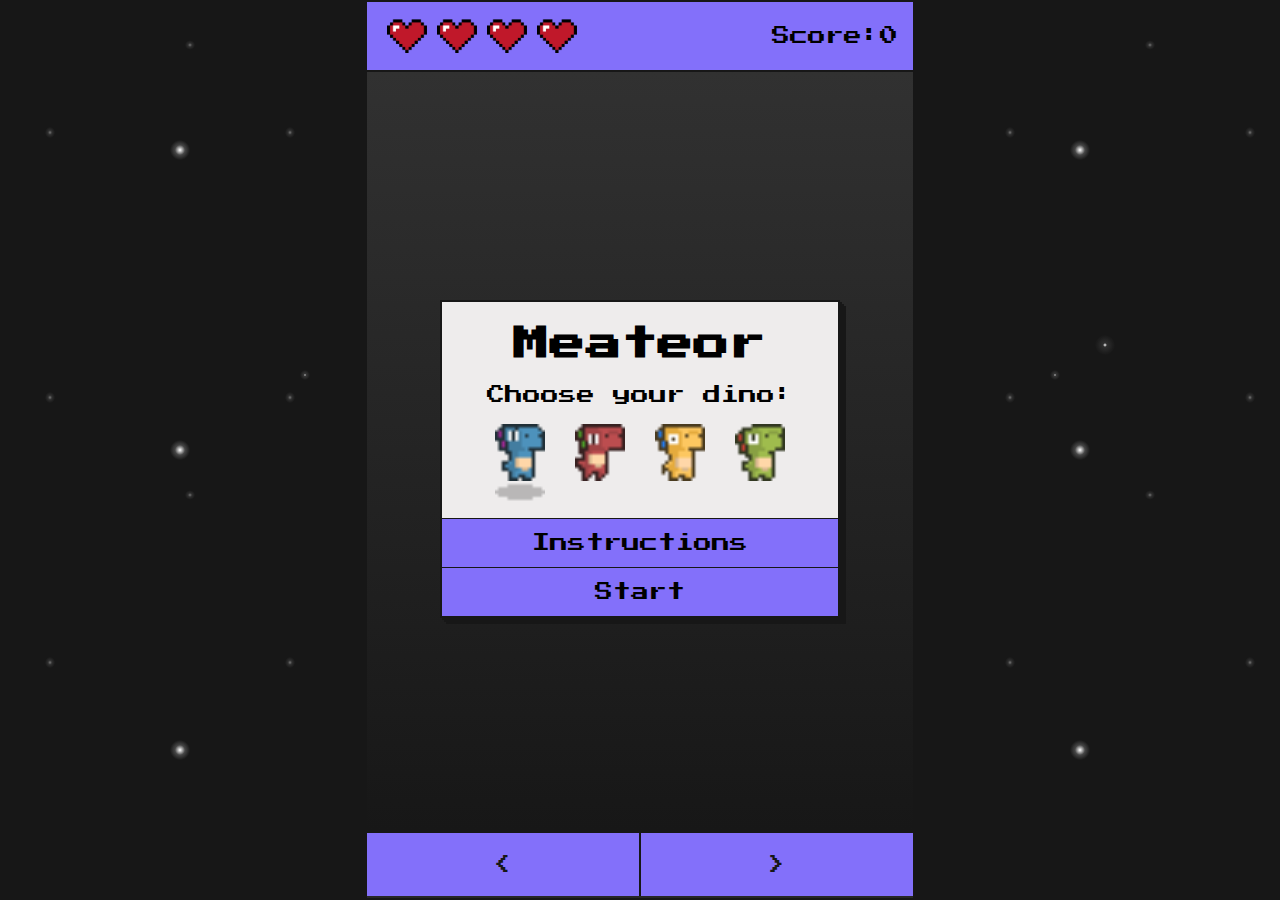
<file: index.html>
<!DOCTYPE html>
<html lang="en">
<head>
   <meta charset="UTF-8">
   <meta name="viewport" content="width=device-width, initial-scale=1.0">
   <meta http-equiv="X-UA-Compatible" content="ie=edge">
   <!-- OG tags -->
   <meta property="og:title" content="Meateor" />
   <meta property="og:description" content="Catch the steaks and avoid the meteors to keep the dinosaurs from going extinct!" />
   <meta property="og:image" content="assets/ogimage.png" />
   
   <title>Meateor</title>
   <!-- Favicons -->
   <link rel="apple-touch-icon-precomposed" sizes="57x57" href="assets/favicons/apple-touch-icon-57x57.png" />
   <link rel="apple-touch-icon-precomposed" sizes="114x114" href="assets/favicons/apple-touch-icon-114x114.png" />
   <link rel="apple-touch-icon-precomposed" sizes="72x72" href="assets/favicons/apple-touch-icon-72x72.png" />
   <link rel="apple-touch-icon-precomposed" sizes="144x144" href="assets/favicons/apple-touch-icon-144x144.png" />
   <link rel="apple-touch-icon-precomposed" sizes="60x60" href="assets/favicons/apple-touch-icon-60x60.png" />
   <link rel="apple-touch-icon-precomposed" sizes="120x120" href="assets/favicons/apple-touch-icon-120x120.png" />
   <link rel="apple-touch-icon-precomposed" sizes="76x76" href="assets/favicons/apple-touch-icon-76x76.png" />
   <link rel="apple-touch-icon-precomposed" sizes="152x152" href="assets/favicons/apple-touch-icon-152x152.png" />
   <link rel="icon" type="image/png" href="assets/favicons/favicon-196x196.png" sizes="196x196" />
   <link rel="icon" type="image/png" href="assets/favicons/favicon-96x96.png" sizes="96x96" />
   <link rel="icon" type="image/png" href="assets/favicons/favicon-32x32.png" sizes="32x32" />
   <link rel="icon" type="image/png" href="assets/favicons/favicon-16x16.png" sizes="16x16" />
   <link rel="icon" type="image/png" href="assets/favicons/favicon-128.png" sizes="128x128" />
   <meta name="application-name" content="&nbsp;" />
   <meta name="msapplication-TileColor" content="#FFFFFF" />
   <meta name="msapplication-TileImage" content="mstile-144x144.png" />
   <meta name="msapplication-square70x70logo" content="mstile-70x70.png" />
   <meta name="msapplication-square150x150logo" content="mstile-150x150.png" />
   <meta name="msapplication-wide310x150logo" content="mstile-310x150.png" />
   <meta name="msapplication-square310x310logo" content="mstile-310x310.png" />

   <!-- Google fonts -->
   <link href="https://fonts.googleapis.com/css?family=Press+Start+2P" rel="stylesheet">
   <!-- Font awesome -->
   <link rel="stylesheet" href="https://use.fontawesome.com/releases/v5.5.0/css/all.css" integrity="sha384-B4dIYHKNBt8Bc12p+WXckhzcICo0wtJAoU8YZTY5qE0Id1GSseTk6S+L3BlXeVIU" crossorigin="anonymous">
   <!-- Stylesheet -->
   <link rel="stylesheet" href="styles/styles.css">
</head>
<body>
   <!-- Contain all content with wrapper -->
   <div class="wrapper">
      <!-- Game Container -->
      <div class="game-border">
         <!-- Top bar with lives and score -->
         <div class="top-bar flex">
            <ul class="lives">
               <li class="life-one">
                  <img src="assets/heart.png" alt="heart">
               </li>
               <li class="life-two">
                  <img src="assets/heart.png" alt="heart">
               </li>
               <li class="life-three">
                  <img src="assets/heart.png" alt="heart">
               </li>
               <li class="life-four">
                  <img src="assets/heart.png" alt="heart">
               </li>
            </ul>
            <div class="points-container">
               <p class="points">Score: </p>
               <span class="point-counter"></span>
            </div>
         </div>
         <!-- Canvas -->
         <canvas id="canvas"></canvas>
         <!-- Dino arrow controls at bottom of screen -->
         <div class="dino-controls">
            <a href="" class="left">
               <
            </a>
            <a href="" class="right">
               >
            </a>
         </div>
      </div>

      <!-- Start game pop-up -->
      <div class="pop-up start-game">
         <!-- Instructions for game pop-up -->
         <div class="instructions-overlay">
            <button class="instructions-close">x</button>
            <p class="hide-responsive">Catch the steaks and avoid the meteors to keep them from going extinct!</p>
            <div class="image-instructions">
               <div class="move-dino">
                  <div class="blue-dino-container">
                     <img src="assets/blue-dino.png" alt="blue dino">
                  </div>
                  <div class="arrow-key-flex">
                     <div class=purple-key-container>
                        <img src="assets/on-screen-arrow-keys.png" alt="purple arrow keys used to move dinos">
                     </div>
                     <p>or</p>
                     <div class="keyboard-arrow-keys">
                        <div class="full-width">
                           <div class="key"><i class="fas fa-arrow-up"></i></div>
                        </div>
                        <div class="key highlight"><i class="fas fa-arrow-left"></i></div>
                        <div class="key"><i class="fas fa-arrow-down"></i></div>
                        <div class="key highlight"><i class="fas fa-arrow-right"></i></div>
                     </div>
                  </div>
               </div>
               <div class="steak-img">
                  <img src="assets/hit-steak.png" alt="picture of dino catching steak">
                  <p>=+100</p>
               </div>
               <div class="meteor-img">
                  <img src="assets/hit-meteor.png" alt="picture of dino getting hit by steak">
                  <p>= </p>
                  <div class="heart-strike">
                     <img src="assets/heart.png" alt="heart" class="heart-img">
                     <span></span>
                  </div>
               </div>
            </div>
            <!-- <p>Use the arrow keys on your keyboard or on the screen to move your dino</p> -->
            <p class="start-instructions hide-responsive">Press space/enter to start</p>
         </div>
         <!-- Form for start-game pop-up -->
         <form action"" class="choose-character">
            <h1>Meateor</h1>
            <p>Choose your dino:</p>
            <!-- DINOS COURTESY OF  @ScissorMarks https://arks.itch.io/dino-characters -->
            <div class="characters">
               <!-- Dino 1 -->
               <input type="radio" name="character" value="one" id="one" onclick='dinoChecked(1)' checked>
               <label for="one">
                  <img src="assets/dinoCharacters/blueDino-static.gif" class="dino dino1" id="blue-dino" alt="blue dinosaur">
                  <img src="./assets/dinoCharacters/shadow_1.png" alt="dinosaur shadow" class="dino-shadow shadow1">
               </label>
               <!-- Dino 2 -->
               <input type="radio" name="character" value="two" id="two" onclick='dinoChecked(2)'>
               <label for="two">
                  <img src="assets/dinoCharacters/redDino-static.gif" class="dino dino2" id="red-dino" alt="red dinosaur">
                  <img src="./assets/dinoCharacters/shadow_1.png" alt="dinosaur shadow" class="dino-shadow shadow2 hide">
               </label>
               <!-- Dino 3 -->
               <input type="radio" name="character" value="three" id="three" onclick='dinoChecked(3)'>
               <label for="three">
                  <img src="assets/dinoCharacters/yellowDino-static.gif" class="dino dino3" id="yellow-dino" alt="yellow dinosaur">
                  <img src="./assets/dinoCharacters/shadow_1.png" alt="dinosaur shadow" class="dino-shadow shadow3 hide">
               </label>
               <!-- Dino 4 -->
               <input type="radio" name="character" value="four" id="four" onclick='dinoChecked(4)'>
               <label for="four">
                  <img src="assets/dinoCharacters/greenDino-static.gif" class="dino dino4" id="green-dino" alt="green dinosaur">
                  <img src="./assets/dinoCharacters/shadow_1.png" alt="dinosaur shadow" class="dino-shadow shadow4 hide">
               </label>
            </div>

            <!-- Instructions button -->
            <button class="instructions-open">Instructions</button>

            <!-- Start game submit button -->
            <label for="submit" class="visuallyhidden"></label>
            <input type="submit" name="start" value="Start" id="start" class="start">
         </form>
      </div>
      <!-- Play-again pop-up -->
      <div class="pop-up game-over">
         <p>Extinct!</p>
         <form action="" class="restart">
            <!-- Play again submit button -->
            <label for="play-again"></label>
            <input type="submit" name="play-again" value="Play Again" id="play-again" class="play-again">
         </form>
      </div>
   </div>

   <!-- Javascript & jQuery -->
   <script src="https://ajax.googleapis.com/ajax/libs/jquery/3.3.1/jquery.min.js"></script>
   <script src="js/main.js"></script>
</body>
</html>
</file>
<file: styles/styles.css>
/* GENERAL STYLING */
article, aside, details, figcaption, figure, footer, header, hgroup, nav, section, summary {
  display: block; }

audio, canvas, video {
  display: inline-block; }

audio:not([controls]) {
  display: none;
  height: 0; }

[hidden] {
  display: none; }

html {
  font-family: sans-serif;
  -webkit-text-size-adjust: 100%;
  -ms-text-size-adjust: 100%; }

a:focus {
  outline: thin dotted; }

a:active, a:hover {
  outline: 0; }

h1 {
  font-size: 2em; }

abbr[title] {
  border-bottom: 1px dotted; }

b, strong {
  font-weight: 700; }

dfn {
  font-style: italic; }

mark {
  background: #ff0;
  color: #000; }

code, kbd, pre, samp {
  font-family: monospace, serif;
  font-size: 1em; }

pre {
  white-space: pre-wrap;
  word-wrap: break-word; }

q {
  quotes: \201C \201D \2018 \2019; }

small {
  font-size: 80%; }

sub, sup {
  font-size: 75%;
  line-height: 0;
  position: relative;
  vertical-align: baseline; }

sup {
  top: -.5em; }

sub {
  bottom: -.25em; }

img {
  border: 0; }

svg:not(:root) {
  overflow: hidden; }

fieldset {
  border: 1px solid silver;
  margin: 0 2px;
  padding: .35em .625em .75em; }

button, input, select, textarea {
  font-family: inherit;
  font-size: 100%;
  margin: 0; }

button, input {
  line-height: normal; }

button, html input[type=button], input[type=reset], input[type=submit] {
  -webkit-appearance: button;
  cursor: pointer; }

button[disabled], input[disabled] {
  cursor: default; }

input[type=checkbox], input[type=radio] {
  -webkit-box-sizing: border-box;
  box-sizing: border-box;
  padding: 0; }

input[type=search] {
  -webkit-appearance: textfield;
  -moz-box-sizing: content-box;
  -webkit-box-sizing: content-box;
  box-sizing: content-box; }

input[type=search]::-webkit-search-cancel-button, input[type=search]::-webkit-search-decoration {
  -webkit-appearance: none; }

textarea {
  overflow: auto;
  vertical-align: top; }

table {
  border-collapse: collapse;
  border-spacing: 0; }

body, figure {
  margin: 0; }

legend, button::-moz-focus-inner, input::-moz-focus-inner {
  border: 0;
  padding: 0; }

a {
  text-decoration: none; }

ul {
  list-style-type: none;
  margin: 0;
  padding: 0; }

.clearfix:after {
  visibility: hidden;
  display: block;
  font-size: 0;
  content: '';
  clear: both;
  height: 0; }

* {
  -moz-box-sizing: border-box;
  -webkit-box-sizing: border-box;
  box-sizing: border-box; }

.visuallyhidden:not(:focus):not(:active) {
  position: absolute;
  width: 1px;
  height: 1px;
  margin: -1px;
  border: 0;
  padding: 0;
  white-space: nowrap;
  -webkit-clip-path: inset(100%);
  clip-path: inset(100%);
  clip: rect(0 0 0);
  overflow: hidden; }

img {
  max-width: 100%; }

html {
  font-size: 62.5%; }

body {
  font-family: 'Press Start 2P', sans-serif;
  font-size: 1.8rem;
  background-color: #171717;
  background-image: -webkit-radial-gradient(white, rgba(255, 255, 255, 0.15) 1px, transparent 5px), -webkit-radial-gradient(white, rgba(255, 255, 255, 0.1) 2px, transparent 10px), -webkit-radial-gradient(rgba(255, 255, 255, 0.4), rgba(255, 255, 255, 0.1) 2px, transparent 5px), -webkit-radial-gradient(white, rgba(255, 255, 255, 0.2) 5px, transparent 10px), -webkit-radial-gradient(rgba(255, 255, 255, 0.4), rgba(255, 255, 255, 0.1) 2px, transparent 5px);
  background-image: -o-radial-gradient(white, rgba(255, 255, 255, 0.15) 1px, transparent 5px), -o-radial-gradient(white, rgba(255, 255, 255, 0.1) 2px, transparent 10px), -o-radial-gradient(rgba(255, 255, 255, 0.4), rgba(255, 255, 255, 0.1) 2px, transparent 5px), -o-radial-gradient(white, rgba(255, 255, 255, 0.2) 5px, transparent 10px), -o-radial-gradient(rgba(255, 255, 255, 0.4), rgba(255, 255, 255, 0.1) 2px, transparent 5px);
  background-image: radial-gradient(white, rgba(255, 255, 255, 0.15) 1px, transparent 5px), radial-gradient(white, rgba(255, 255, 255, 0.1) 2px, transparent 10px), radial-gradient(rgba(255, 255, 255, 0.4), rgba(255, 255, 255, 0.1) 2px, transparent 5px), radial-gradient(white, rgba(255, 255, 255, 0.2) 5px, transparent 10px), radial-gradient(rgba(255, 255, 255, 0.4), rgba(255, 255, 255, 0.1) 2px, transparent 5px);
  background-size: 750px 750px, 650px 650px, 480px 450px, 300px 300px, 240px 265px;
  background-position: -70px 0, 130px 20px, -50px 270px, 30px 0px; }

.wrapper {
  max-width: 550px;
  text-align: center;
  margin: auto;
  width: 100%;
  display: -webkit-box;
  display: -ms-flexbox;
  display: flex;
  -webkit-box-orient: vertical;
  -webkit-box-direction: normal;
  -ms-flex-direction: column;
  flex-direction: column;
  -webkit-box-pack: center;
  -ms-flex-pack: center;
  justify-content: center; }

canvas {
  width: 100%;
  max-height: 900px;
  height: calc(100vh - (70px + 65px + 6px));
  background: -webkit-gradient(linear, left bottom, left top, from(#171717), to(#313131));
  background: -webkit-linear-gradient(bottom, #171717, #313131);
  background: -o-linear-gradient(bottom, #171717, #313131);
  background: linear-gradient(to top, #171717, #313131); }

.game-border {
  border: 2px solid #171717;
  background: #272727;
  height: 100vh; }

.top-bar {
  border-bottom: 2px solid #171717;
  height: 70px;
  padding: 0 15px;
  display: -webkit-box;
  display: -ms-flexbox;
  display: flex;
  -webkit-box-pack: justify;
  -ms-flex-pack: justify;
  justify-content: space-between;
  -webkit-box-align: center;
  -ms-flex-align: center;
  align-items: center;
  position: relative;
  background: #8370fa; }
  .top-bar ul {
    display: -webkit-box;
    display: -ms-flexbox;
    display: flex;
    -webkit-box-align: center;
    -ms-flex-align: center;
    align-items: center; }
    .top-bar ul li {
      margin: 0 5px;
      width: 40px; }
  .top-bar .points-container {
    display: -webkit-box;
    display: -ms-flexbox;
    display: flex;
    -webkit-box-align: center;
    -ms-flex-align: center;
    align-items: center; }

.dino-controls {
  height: 65px;
  border-top: 2px solid #171717;
  display: -webkit-box;
  display: -ms-flexbox;
  display: flex; }
  .dino-controls .left,
  .dino-controls .right {
    background: #8370fa;
    width: 50%;
    height: 100%;
    display: -webkit-box;
    display: -ms-flexbox;
    display: flex;
    -webkit-box-pack: center;
    -ms-flex-pack: center;
    justify-content: center;
    -webkit-box-align: center;
    -ms-flex-align: center;
    align-items: center;
    color: #171717; }
    .dino-controls .left:hover,
    .dino-controls .right:hover {
      background-color: #a8a8f8; }
  .dino-controls .left {
    border-right: 1px solid #171717; }
  .dino-controls .right {
    border-left: 1px solid #171717; }

.pop-up {
  max-width: 400px;
  width: 100%;
  margin: 0 auto;
  position: absolute;
  top: calc(50vh - 150px);
  left: calc(50% - 200px);
  border: 2px solid #171717;
  background: #eeecec;
  -webkit-box-shadow: 2px 2px 0 #171717, 4px 4px 0 #171717, 6px 6px 0 #171717;
  box-shadow: 2px 2px 0 #171717, 4px 4px 0 #171717, 6px 6px 0 #171717; }
  .pop-up p {
    margin: 0px 5px 20px 5px; }

form.choose-character {
  position: relative; }
  form.choose-character .characters {
    display: -webkit-box;
    display: -ms-flexbox;
    display: flex;
    -webkit-box-pack: center;
    -ms-flex-pack: center;
    justify-content: center;
    padding-bottom: 15px; }
  form.choose-character label {
    display: -webkit-box;
    display: -ms-flexbox;
    display: flex;
    -webkit-box-orient: vertical;
    -webkit-box-direction: normal;
    -ms-flex-direction: column;
    flex-direction: column;
    -webkit-box-align: center;
    -ms-flex-align: center;
    align-items: center;
    margin: 0 15px; }
    form.choose-character label:hover {
      cursor: pointer; }
  form.choose-character .dino-shadow {
    width: 50px; }
  form.choose-character .dino {
    width: 50px; }

.hide,
.disappear,
input[type="radio"] {
  display: none; }

input[type="submit"],
.instructions-open {
  padding: 15px;
  width: 100%;
  background: #8370fa;
  border: none;
  border-top: 1px solid #171717; }
  input[type="submit"]:hover,
  .instructions-open:hover {
    background: #a8a8f8; }

.instructions-overlay {
  display: none;
  font-size: 1.5rem;
  margin-top: 0;
  border: 2px solid #171717;
  padding: 25px;
  position: absolute;
  top: -50px;
  left: -2px;
  z-index: 10;
  background: #eeecec;
  -webkit-box-shadow: 2px 2px 0 #171717, 4px 4px 0 #171717, 6px 6px 0 #171717, 8px 8px 0 #171717;
  box-shadow: 2px 2px 0 #171717, 4px 4px 0 #171717, 6px 6px 0 #171717, 8px 8px 0 #171717; }
  .instructions-overlay p {
    line-height: 1.6;
    text-align: left; }
    .instructions-overlay p:last-child {
      text-align: center;
      margin-bottom: 0; }
  .instructions-overlay .instructions-close {
    position: absolute;
    top: 15px;
    right: 15px;
    font-size: 1.2rem;
    border: 1px solid #171717;
    background: #171717;
    color: #eeecec;
    font-size: 1.2rem;
    padding: 2px 3px 2px 4px; }
    .instructions-overlay .instructions-close:hover {
      background: #272727; }
  .instructions-overlay img {
    max-width: 100%;
    width: 70px;
    margin: 0 10px; }
  .instructions-overlay .image-instructions {
    display: -webkit-box;
    display: -ms-flexbox;
    display: flex;
    -webkit-box-pack: justify;
    -ms-flex-pack: justify;
    justify-content: space-between;
    -ms-flex-wrap: wrap;
    flex-wrap: wrap;
    margin: 0 auto; }
  .instructions-overlay .move-dino {
    width: 100%;
    display: -webkit-box;
    display: -ms-flexbox;
    display: flex;
    -webkit-box-pack: justify;
    -ms-flex-pack: justify;
    justify-content: space-between;
    -webkit-box-align: center;
    -ms-flex-align: center;
    align-items: center;
    margin-bottom: 10px; }
    .instructions-overlay .move-dino .blue-dino-container {
      width: 20%; }
    .instructions-overlay .move-dino .blue-dino-container img {
      width: 100%;
      display: block; }
  .instructions-overlay .arrow-key-flex {
    display: -webkit-box;
    display: -ms-flexbox;
    display: flex;
    -webkit-box-orient: vertical;
    -webkit-box-direction: normal;
    -ms-flex-direction: column;
    flex-direction: column;
    -webkit-box-pack: center;
    -ms-flex-pack: center;
    justify-content: center;
    -webkit-box-align: center;
    -ms-flex-align: center;
    align-items: center;
    width: 80%; }
    .instructions-overlay .arrow-key-flex .purple-key-container img {
      width: 50%;
      display: block;
      margin: 0 auto; }
    .instructions-overlay .arrow-key-flex p {
      margin-bottom: 0px; }
  .instructions-overlay .keyboard-arrow-keys {
    display: -webkit-box;
    display: -ms-flexbox;
    display: flex;
    -ms-flex-wrap: wrap;
    flex-wrap: wrap;
    -webkit-box-pack: center;
    -ms-flex-pack: center;
    justify-content: center; }
    .instructions-overlay .keyboard-arrow-keys .key {
      border: 1px solid #171717;
      padding: 2px 4px;
      width: calc(100% / 3); }
      .instructions-overlay .keyboard-arrow-keys .key:first-child {
        border-bottom: none;
        margin: 0 auto; }
      .instructions-overlay .keyboard-arrow-keys .key:nth-child(2) {
        border-right: none; }
      .instructions-overlay .keyboard-arrow-keys .key:nth-child(4) {
        border-left: none; }
    .instructions-overlay .keyboard-arrow-keys .full-width {
      width: 100%; }
    .instructions-overlay .keyboard-arrow-keys .highlight {
      background: #272727;
      color: #eeecec; }
  .instructions-overlay .steak-img,
  .instructions-overlay .meteor-img {
    display: -webkit-box;
    display: -ms-flexbox;
    display: flex;
    -webkit-box-align: center;
    -ms-flex-align: center;
    align-items: center;
    margin-bottom: 10px;
    width: 50%; }
    .instructions-overlay .steak-img p,
    .instructions-overlay .meteor-img p {
      margin-bottom: 0; }
  .instructions-overlay .heart-strike {
    position: relative; }
    .instructions-overlay .heart-strike .heart-img {
      width: 35px; }
    .instructions-overlay .heart-strike span {
      border-left: 2px solid #171717;
      height: 50px;
      -webkit-transform: rotate(-45deg);
      -ms-transform: rotate(-45deg);
      transform: rotate(-45deg);
      position: absolute;
      top: -12px;
      left: 25px;
      font-size: 3.5rem; }

.game-over {
  display: none;
  margin: 50px 0; }
  .game-over p {
    padding: 50px 0 30px 0; }

.appear {
  display: block; }

@media (max-width: 460px) {
  .points {
    display: none; } }

@media (max-width: 380px) {
  .pop-up {
    width: 80%;
    left: calc(50% - 150px);
    font-size: 1.6rem; }
  .instructions-overlay .image-instructions {
    -webkit-box-orient: vertical;
    -webkit-box-direction: normal;
    -ms-flex-direction: column;
    flex-direction: column; }
  .instructions-overlay .blue-dino-container {
    width: 35%; }
  .instructions-overlay .arrow-key-flex {
    width: 65%; }
    .instructions-overlay .arrow-key-flex .purple-key-container img {
      width: 60%; }
    .instructions-overlay .arrow-key-flex .keyboard-arrow-keys {
      font-size: 1.2rem; }
  .instructions-overlay .steak-img,
  .instructions-overlay .meteor-img {
    width: 100%; }
    .instructions-overlay .steak-img img,
    .instructions-overlay .meteor-img img {
      width: 45px; }
  .instructions-overlay .hide-responsive {
    display: none; } }

@media (max-width: 350px) {
  .pop-up {
    left: calc(50% - 140px); }
  .instructions-overlay .arrow-key-flex {
    width: 65%; }
    .instructions-overlay .arrow-key-flex .purple-key-container img {
      width: 70%; }
    .instructions-overlay .arrow-key-flex .keyboard-arrow-keys {
      font-size: 0.8rem; } }

@media (max-width: 335px) {
  .pop-up {
    left: calc(50% - 128px); } }
</file>
